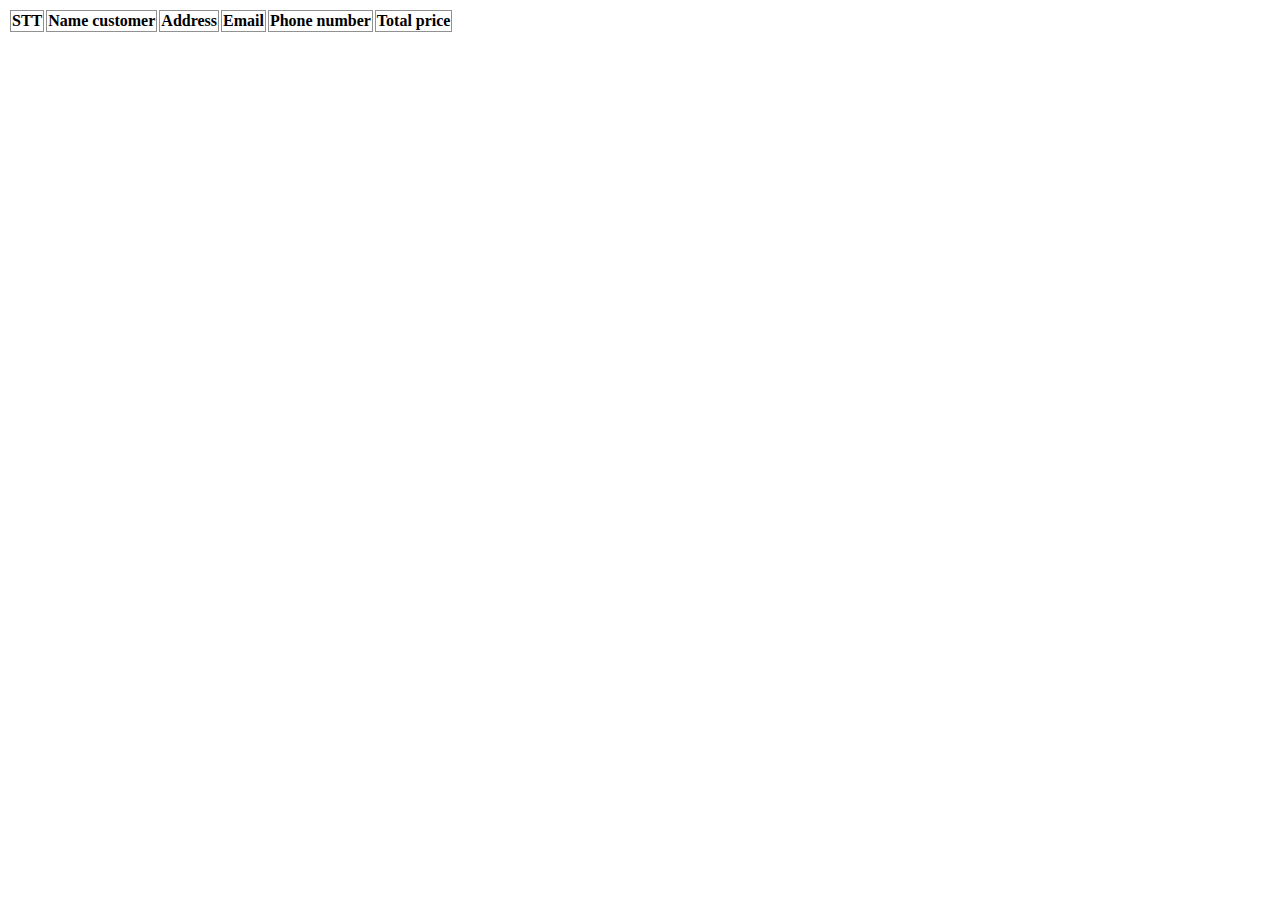
<file: PNJ-project/dashboard/jsPro/test.html>
<!DOCTYPE html>
<html lang="en">
<head>
    <meta charset="UTF-8">
    <meta name="viewport" content="width=device-width, initial-scale=1.0">
    <title>Document</title>
    <link rel="stylesheet" href="./lst.-pro.css">
</head>
<body>
    <table>
        <tr>
            <th>STT</th>
            <th>Name customer</th>
            <th>Address</th>
            <th>Email</th>
            <th>Phone number</th>
            <th>Total price</th>
        </tr>
    </table>
</body>
</html>
</file>
<file: PNJ-project/dashboard/jsPro/lst.-pro.css>
* {
  box-sizing: border-box;
}
.contentPro {
  text-transform: capitalize;
}
.contentPro table {
  width: 100%;
}
.contentPro table,
th,
td {
  border: 1px solid  #919191;
}
.conPro button {
  border-radius: 5px;
}
.card-head {
  padding: 4px;
  font-size: 14px;
  text-align: center;
}
.card-head tr th {
  background-color: #636f83;
  color: white;
}
.conPro {
  text-align: center;
}
.conProImg {
  width: 70px;
  height: 70px;
}
.conProName {
  font-size: 14px;
}
.conPro td {
  padding: 15px;
}
.conProButton button:hover {
  background-color: black;
  color: white;
}
.card-head {
  height: 60px;
}
.modal-body{
  text-align: start;
  
}
.modal-h h5{
  font-size: 12px;
  font-weight: bold;
}
.modal-con{
  width: 100%;
  height: 30px;
  background-color: white;
  border: 1px solid black;
  font-size: 12px;
  color: black;
  border-radius: 2px;
  margin-bottom: 30px;
  box-shadow: 0 1px 2px grey;
  display: flex;
  align-items: center;
}

.modal-con input{
  background-color: transparent;
  width: 100%;
  height: 30px;
  border-radius: 2px;
  border-color: transparent;
}

.btn-1{
  border: 2px solid rgb(97, 97, 97);
  margin-top: 10px;
  border-radius: 0px!important;
  width: 80px;
  padding: 4px 0;
  font-weight: bold;
  color: black;

}
.btn-1:hover{
  color: white;
  background-color: gray!important;
}

.btn-2{
  border: 2px solid rgb(97, 97, 97);
  margin-top: 10px;
  border-radius: 0px!important;
  width: 80px;
  padding: 4px 0;
  font-weight: bold;
  color: black;
}
.btn-2:hover{
  color: white;
  background-color: gray!important;
}
.btn-primary{
  align-items: end;
}
.modal-form h5 {
  font-weight: bold;
  font-size: 14px;
}
.modal-con {
  width: 100%;
}
.btn-add{
  background-color: rgb(243, 239, 239);
  float: right;
  margin-right: 30px;
  transition: 0.5s;
}
.btn-add:hover{
  background-color: rgb(0, 0, 0);
  color: white;

}
</file>
